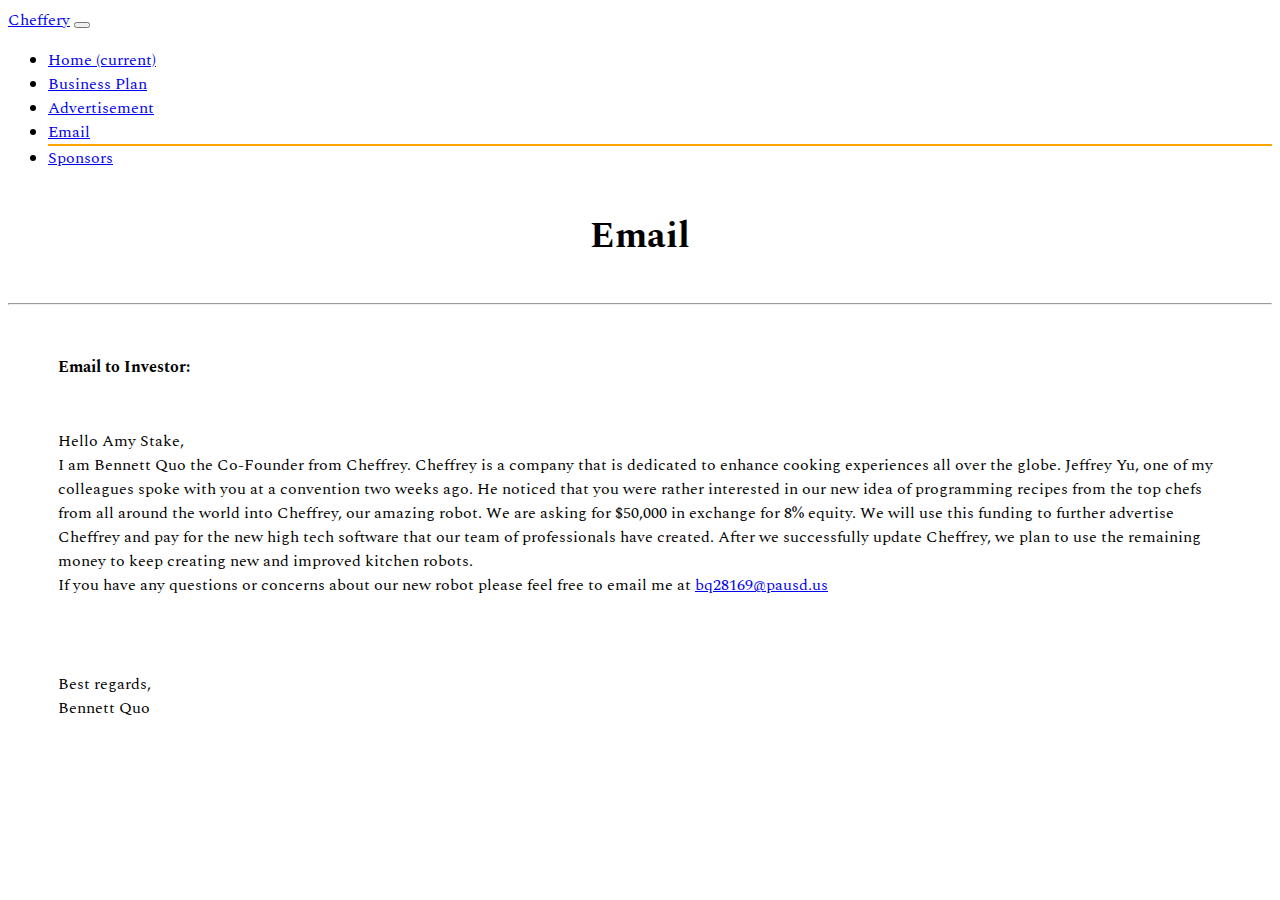
<file: email.html>
<!DOCTYPE html>
<html>
<head><title>Cheffery | Email</title> 
	<link rel="stylesheet" type="text/css" href="stylesheet.css">
	<link rel="stylesheet" type="text/css"href="navbarstylesheet.css">
	<link rel="stylesheet" href="https://stackpath.bootstrapcdn.com/bootstrap/4.1.3/css/bootstrap.min.css" integrity="sha384-MCw98/SFnGE8fJT3GXwEOngsV7Zt27NXFoaoApmYm81iuXoPkFOJwJ8ERdknLPMO" crossorigin="anonymous">
                          
	<script src="https://code.jquery.com/jquery-3.3.1.slim.min.js" integrity="sha384-q8i/X+965DzO0rT7abK41JStQIAqVgRVzpbzo5smXKp4YfRvH+8abtTE1Pi6jizo" crossorigin="anonymous"></script>
	<script src="https://cdnjs.cloudflare.com/ajax/libs/popper.js/1.14.3/umd/popper.min.js" integrity="sha384-ZMP7rVo3mIykV+2+9J3UJ46jBk0WLaUAdn689aCwoqbBJiSnjAK/l8WvCWPIPm49" crossorigin="anonymous"></script>
	<script src="https://stackpath.bootstrapcdn.com/bootstrap/4.1.3/js/bootstrap.min.js" integrity="sha384-ChfqqxuZUCnJSK3+MXmPNIyE6ZbWh2IMqE241rYiqJxyMiZ6OW/JmZQ5stwEULTy" crossorigin="anonymous"></script>
<link href="https://fonts.googleapis.com/css?family=Spectral" rel="stylesheet">


	</head>
<body> 
	<nav class="navbar navbar-expand-lg navbar-dark bg-dark">
  <a class="navbar-brand" href="#">Cheffery</a>
  <button class="navbar-toggler" type="button" data-toggle="collapse" data-target="#navbarNav" aria-controls="navbarNav" aria-expanded="false" aria-label="Toggle navigation">

    <span class="navbar-toggler-icon"></span>
  </button>
  <div class="collapse navbar-collapse" id="navbarNav">
    <ul class="navbar-nav">
      <li class="nav-item ">
        <a class="nav-link" href="index.html">Home <span class="sr-only">(current)</span></a>
      </li>
      <li class="nav-item">
        <a class="nav-link" href="businessplan.html">Business Plan</a>
      </li>
      <li class="nav-item">
        <a class="nav-link" href="ad.html">Advertisement</a>
      </li>
      <li class="nav-item active">
       <a class="nav-link" href="email.html">Email</a>
      </li>
       <li class="nav-item">
        <a class="nav-link" href="sponsors.html">Sponsors</a>
      </li>
    </ul>
  </div>
</nav>
	<h1>Email</h1>
	<hr>
	<h4>Email to Investor:</h4>

	<p>
		Hello Amy Stake,<br>
		I am Bennett Quo the Co-Founder from Cheffrey. Cheffrey is a company that is dedicated to enhance cooking experiences all over the globe. Jeffrey Yu, one of my colleagues spoke with you at a convention two weeks ago. He noticed that you were rather interested in our new idea of programming recipes from the top chefs from all around the world into Cheffrey, our amazing robot. We are asking for $50,000 in exchange for 8% equity. We will use this funding to further advertise Cheffrey and pay for the new high tech software that our team of professionals have created. After we successfully update Cheffrey, we plan to use the remaining money to keep creating new and improved kitchen robots.  <br>If you have any questions or concerns about our new robot please feel free to email me at <a href="mailto:bq28169@pausd.us"> bq28169@pausd.us</a><p>
		Best regards,<br>
		Bennett Quo
	</p>
	<div class="alert alert-secondary" role="
</body>

</html>
</file>
<file: stylesheet.css>
h1{
	text-align: center;
	font-size: 36px;
	padding: 15px;
}

p{
	font-size: 16px;
	padding: 25px;
	margin: 25px;

}

h4{
	padding-top: 25px;
	padding-left: 25px;
	margin: 25px;

}

body {
	font-family: 'Spectral' !important;
}
</file>
<file: navbarstylesheet.css>
.active{
	border-bottom : 2px solid orange;
}

.nav-item:hover {
	border-bottom : 2px solid orange;
}
</file>
